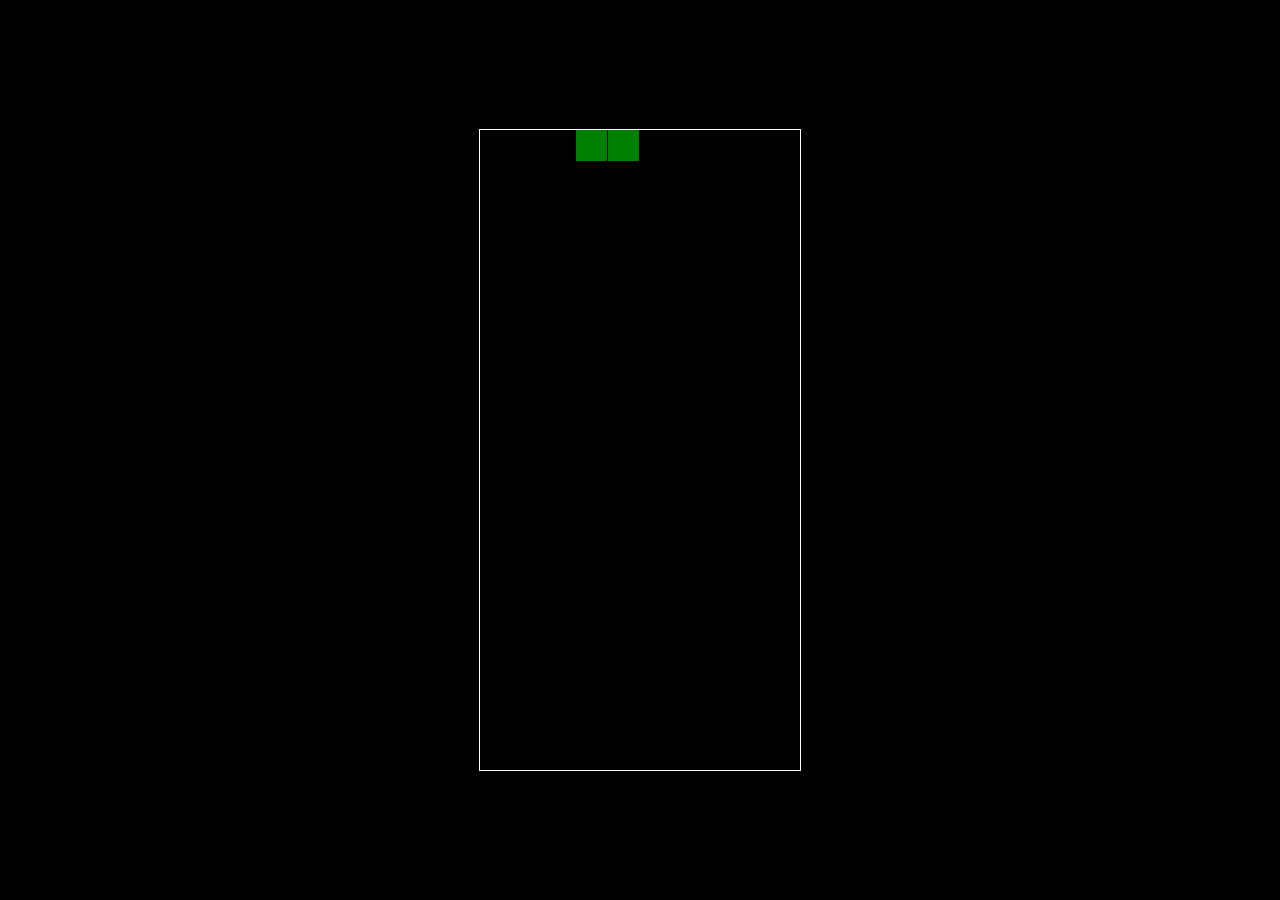
<file: tt/teto.html>
<!DOCTYPE html>
<html>
<head>
  <title>Basic Tetris HTML Game</title>
  <meta charset="UTF-8">
  <style>
  html, body {
    height: 100%;
    margin: 0;
  }

  body {
    background: black;
    display: flex;
    align-items: center;
    justify-content: center;
  }

  canvas {
    border: 1px solid white;
  }
  </style>
</head>
<body>
<canvas width="320" height="640" id="game"></canvas>
<script>
// https://tetris.fandom.com/wiki/Tetris_Guideline

// get a random integer between the range of [min,max]
// @see https://stackoverflow.com/a/1527820/2124254
function getRandomInt(min, max) {
  min = Math.ceil(min);
  max = Math.floor(max);

  return Math.floor(Math.random() * (max - min + 1)) + min;
}

// generate a new tetromino sequence
// @see https://tetris.fandom.com/wiki/Random_Generator
function generateSequence() {
  const sequence = ['I', 'J', 'L', 'O', 'S', 'T', 'Z'];

  while (sequence.length) {
    const rand = getRandomInt(0, sequence.length - 1);
    const name = sequence.splice(rand, 1)[0];
    tetrominoSequence.push(name);
  }
}

// get the next tetromino in the sequence
function getNextTetromino() {
  if (tetrominoSequence.length === 0) {
    generateSequence();
  }

  const name = tetrominoSequence.pop();
  const matrix = tetrominos[name];

  // I and O start centered, all others start in left-middle
  const col = playfield[0].length / 2 - Math.ceil(matrix[0].length / 2);

  // I starts on row 21 (-1), all others start on row 22 (-2)
  const row = name === 'I' ? -1 : -2;

  return {
    name: name,      // name of the piece (L, O, etc.)
    matrix: matrix,  // the current rotation matrix
    row: row,        // current row (starts offscreen)
    col: col         // current col
  };
}

// rotate an NxN matrix 90deg
// @see https://codereview.stackexchange.com/a/186834
function rotate(matrix) {
  const N = matrix.length - 1;
  const result = matrix.map((row, i) =>
    row.map((val, j) => matrix[N - j][i])
  );

  return result;
}

// check to see if the new matrix/row/col is valid
function isValidMove(matrix, cellRow, cellCol) {
  for (let row = 0; row < matrix.length; row++) {
    for (let col = 0; col < matrix[row].length; col++) {
      if (matrix[row][col] && (
          // outside the game bounds
          cellCol + col < 0 ||
          cellCol + col >= playfield[0].length ||
          cellRow + row >= playfield.length ||
          // collides with another piece
          playfield[cellRow + row][cellCol + col])
        ) {
        return false;
      }
    }
  }

  return true;
}

// place the tetromino on the playfield
function placeTetromino() {
  for (let row = 0; row < tetromino.matrix.length; row++) {
    for (let col = 0; col < tetromino.matrix[row].length; col++) {
      if (tetromino.matrix[row][col]) {

        // game over if piece has any part offscreen
        if (tetromino.row + row < 0) {
          return showGameOver();
        }

        playfield[tetromino.row + row][tetromino.col + col] = tetromino.name;
      }
    }
  }

  // check for line clears starting from the bottom and working our way up
  for (let row = playfield.length - 1; row >= 0; ) {
    if (playfield[row].every(cell => !!cell)) {

      // drop every row above this one
      for (let r = row; r >= 0; r--) {
        for (let c = 0; c < playfield[r].length; c++) {
          playfield[r][c] = playfield[r-1][c];
        }
      }
    }
    else {
      row--;
    }
  }

  tetromino = getNextTetromino();
}

// show the game over screen
function showGameOver() {
  cancelAnimationFrame(rAF);
  gameOver = true;

  context.fillStyle = 'black';
  context.globalAlpha = 0.75;
  context.fillRect(0, canvas.height / 2 - 30, canvas.width, 60);

  context.globalAlpha = 1;
  context.fillStyle = 'white';
  context.font = '36px monospace';
  context.textAlign = 'center';
  context.textBaseline = 'middle';
  context.fillText('GAME OVER!', canvas.width / 2, canvas.height / 2);
}

const canvas = document.getElementById('game');
const context = canvas.getContext('2d');
const grid = 32;
const tetrominoSequence = [];

// keep track of what is in every cell of the game using a 2d array
// tetris playfield is 10x20, with a few rows offscreen
const playfield = [];

// populate the empty state
for (let row = -2; row < 20; row++) {
  playfield[row] = [];

  for (let col = 0; col < 10; col++) {
    playfield[row][col] = 0;
  }
}

// how to draw each tetromino
// @see https://tetris.fandom.com/wiki/SRS
const tetrominos = {
  'I': [
    [0,0,0,0],
    [1,1,1,1],
    [0,0,0,0],
    [0,0,0,0]
  ],
  'J': [
    [1,0,0],
    [1,1,1],
    [0,0,0],
  ],
  'L': [
    [0,0,1],
    [1,1,1],
    [0,0,0],
  ],
  'O': [
    [1,1],
    [1,1],
  ],
  'S': [
    [0,1,1],
    [1,1,0],
    [0,0,0],
  ],
  'Z': [
    [1,1,0],
    [0,1,1],
    [0,0,0],
  ],
  'T': [
    [0,1,0],
    [1,1,1],
    [0,0,0],
  ]
};

// color of each tetromino
const colors = {
  'I': 'cyan',
  'O': 'yellow',
  'T': 'purple',
  'S': 'green',
  'Z': 'red',
  'J': 'blue',
  'L': 'orange'
};

let count = 0;
let tetromino = getNextTetromino();
let rAF = null;  // keep track of the animation frame so we can cancel it
let gameOver = false;

// game loop
function loop() {
  rAF = requestAnimationFrame(loop);
  context.clearRect(0,0,canvas.width,canvas.height);

  // draw the playfield
  for (let row = 0; row < 20; row++) {
    for (let col = 0; col < 10; col++) {
      if (playfield[row][col]) {
        const name = playfield[row][col];
        context.fillStyle = colors[name];

        // drawing 1 px smaller than the grid creates a grid effect
        context.fillRect(col * grid, row * grid, grid-1, grid-1);
      }
    }
  }

  // draw the active tetromino
  if (tetromino) {

    // tetromino falls every 35 frames
    if (++count > 35) {
      tetromino.row++;
      count = 0;

      // place piece if it runs into anything
      if (!isValidMove(tetromino.matrix, tetromino.row, tetromino.col)) {
        tetromino.row--;
        placeTetromino();
      }
    }

    context.fillStyle = colors[tetromino.name];

    for (let row = 0; row < tetromino.matrix.length; row++) {
      for (let col = 0; col < tetromino.matrix[row].length; col++) {
        if (tetromino.matrix[row][col]) {

          // drawing 1 px smaller than the grid creates a grid effect
          context.fillRect((tetromino.col + col) * grid, (tetromino.row + row) * grid, grid-1, grid-1);
        }
      }
    }
  }
}

// listen to keyboard events to move the active tetromino
document.addEventListener('keydown', function(e) {
  if (gameOver) return;

  // left and right arrow keys (move)
  if (e.which === 37 || e.which === 39) {
    const col = e.which === 37
      ? tetromino.col - 1
      : tetromino.col + 1;

    if (isValidMove(tetromino.matrix, tetromino.row, col)) {
      tetromino.col = col;
    }
  }

  // up arrow key (rotate)
  if (e.which === 38) {
    const matrix = rotate(tetromino.matrix);
    if (isValidMove(matrix, tetromino.row, tetromino.col)) {
      tetromino.matrix = matrix;
    }
  }

  // down arrow key (drop)
  if(e.which === 40) {
    const row = tetromino.row + 1;

    if (!isValidMove(tetromino.matrix, row, tetromino.col)) {
      tetromino.row = row - 1;

      placeTetromino();
      return;
    }

    tetromino.row = row;
  }
});

// start the game
rAF = requestAnimationFrame(loop);
</script>
</body>
</html>
</file>
